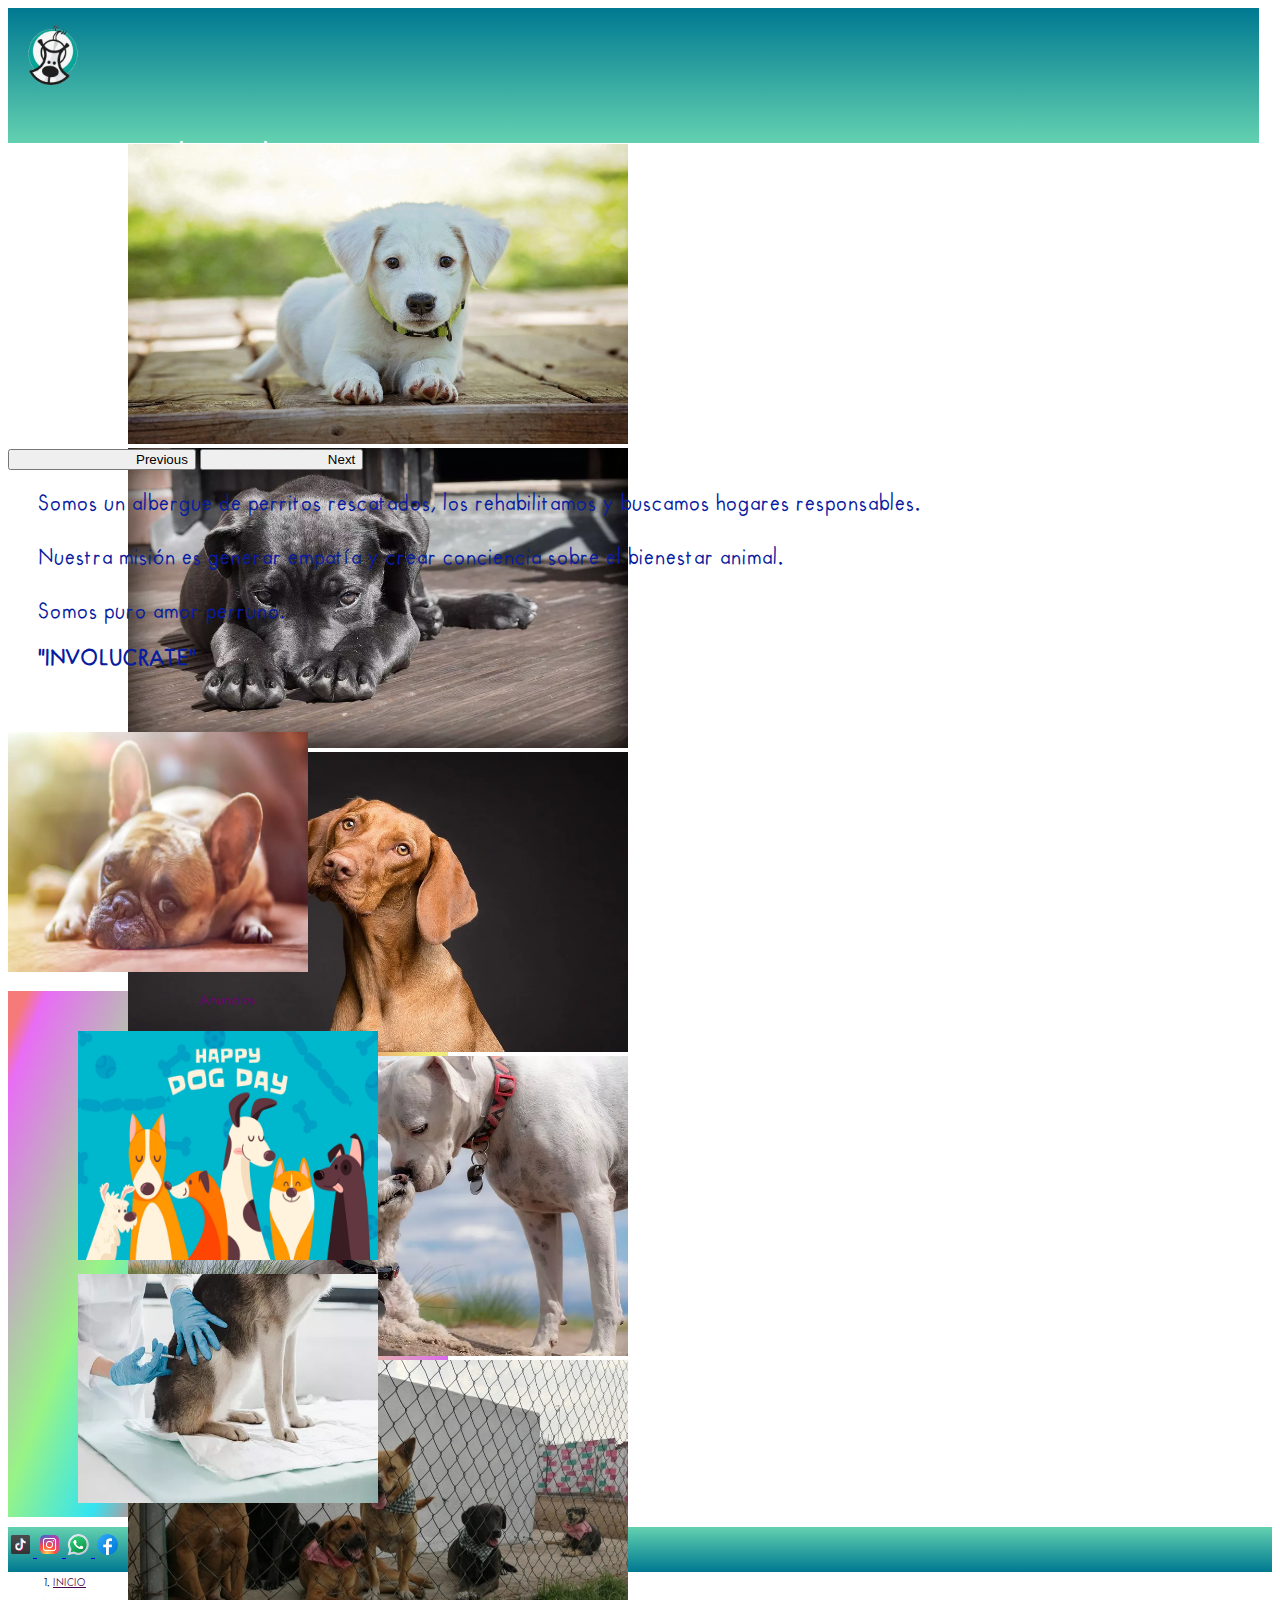
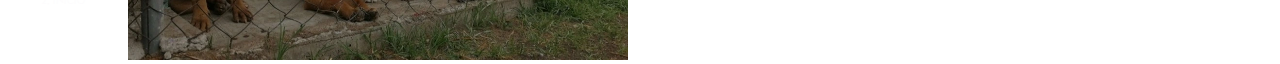
<file: index.html>
<!DOCTYPE html>
<html lang="es">

<head>
  <meta charset="UTF-8">
  <meta http-equiv="X-UA-Compatible" content="IE=edge">
  <meta name="viewport" content="width=device-width, initial-scale=1.0">
  <meta name="description"
    content="Somos un albergue independiente de perritos rescatados, los rehabilitamos y buscamos hogares">
  <meta name="keywords" content="albergue, perros, Asosiación, fundación">
  <link href="https://cdn.jsdelivr.net/npm/bootstrap@5.0.2/dist/css/bootstrap.min.css" rel="stylesheet"
    integrity="sha384-EVSTQN3/azprG1Anm3QDgpJLIm9Nao0Yz1ztcQTwFspd3yD65VohhpuuCOmLASjC" crossorigin="anonymous">
  <link rel="shortcut icon" href="./assets/imagenes/logo1.png">
  <link rel="stylesheet" href="./css/style.css">
  <title>Asosiación Colitas Felices</title>
</head>

<body>
  <!-- inicia header -->
  <header class="container-flow" id="header">
    <div class="row" id="header">
      <div class="col-1 col-sm-1 col-md-1 col-lg-1 col-xl-1 col-xxl-1">
        <a href="./index.html">
          <img src="./assets/imagenes/logo1.png" alt="logo" id="img-logo">
        </a>
      </div>
      <div class="col-8 col-sm-8 col-md-8 col-lg-3 col-xl-3 col-xxl-3">
        <h1 class="text-dark" id="titulo"> Asosiación Colitas Felices</h1>
      </div>
      <!-- inicia menu -->
      <div class="col-3 col-sm-3 col-md-3 col-lg-8 col-xl-8 col-xxl-8">
        <nav class="navbar navbar-expand-lg" id="menu">
          <div class="container-fluid">
            <button class="navbar-toggler" type="button" data-bs-toggle="collapse" data-bs-target="#navbarNavDropdown"
              aria-controls="navbarNavDropdown" aria-expanded="false" aria-label="Toggle navigation">
              <span class="navbar-toggler-icon"></span>
            </button>
            <div class="collapse navbar-collapse" id="navbarNavDropdown">
              <ul class="navbar-nav" id="menu">
                <li class="nav-item">
                  <a class="nav-link active" aria-current="page" href="./index.html">INICIO</a>
                </li>
                <li class="nav-item">
                  <a class="nav-link" href="./paginas/quienes-somos.html">¿QUIÉNES SOMOS?</a>
                </li>
                <li class="nav-item dropdown">
                  <a class="nav-link dropdown-toggle" href="./paginas/Perritos-en-adopcion.html" role="button"
                    data-bs-toggle="dropdown" aria-expanded="false">
                    PERRITOS EN ADOPCIÓN
                  </a>
                  <ul class="dropdown-menu">
                    <li><a class="dropdown-item" href="./paginas/Perritos-en-adopcion.html">PERRITOS EN ADOPCIÓN</a>
                    </li>
                    <li><a class="dropdown-item" href="./paginas/requisitos_administrativos.html">REQUISITOS
                        ADMINISTRATIVOS</a></li>
                  </ul>
                </li>
                <li class="nav-item">
                  <a class="nav-link" href="./paginas/donativos.html">DONATIVOS</a>
                </li>
                <li class="nav-item">
                  <a class="nav-link" href="./paginas/contacto.html">CONTACTO</a>
                </li>
              </ul>
            </div>
          </div>
        </nav>
      </div>
  </header>
  <!-- inicia main -->
  <main class="container-flow">

    <!-- inicia carousel -->
    <div id="carouselExampleControls" class="carousel slide" data-bs-ride="carousel">
      <div class="carousel-inner">
        <div class="carousel-item active">
          <img src="./assets/imagenes/perrito4.webp" class="img-fluid d-block w-100" alt="imagen perrito" class="img-carou">
        </div>
        <div class="carousel-item">
          <img src="./assets/imagenes/dog-423398_960_720.webp" class="d-block w-100" alt="imagen perrito" class="img-carou">
        </div>
        <div class="carousel-item">
          <img src="./assets/imagenes/dog-3277416_960_720.webp" class="d-block w-100" alt="imagen perrito" class="img-carou">
        </div>
        <div class="carousel-item">
          <img src="./assets/imagenes/dogs-4429513_960_720.webp" class="d-block w-100" alt= "imagen perrito" class="img-carou">
        </div>
        <div class="carousel-item">
          <img src="./assets/imagenes/perros.webp" class="d-block w-100" alt="imagen perrito" class="img-carou">
        </div>
      </div>
      <button class="carousel-control-prev" type="button" data-bs-target="#carouselExampleControls"
        data-bs-slide="prev">
        <span class="carousel-control-prev-icon" aria-hidden="true"></span>
        <span class="visually-hidden">Previous</span>
      </button>
      <button class="carousel-control-next" type="button" data-bs-target="#carouselExampleControls"
        data-bs-slide="next">
        <span class="carousel-control-next-icon" aria-hidden="true"></span>
        <span class="visually-hidden">Next</span>
      </button>
    </div>
    <!-- termina corousel -->

    <div class="row">
      <section class="col-12 col-sm-12 col-md-12 col-xl-8 col-xxl-8 section">
        <p class="texto"> Somos un albergue de perritos rescatados, los rehabilitamos y buscamos hogares
          responsables. <br>
          <br> Nuestra misión
          es generar empatía y crear conciencia sobre el bienestar animal. <br>
          <br> Somos puro amor perruno.</p>
        <p class="texto"><strong>"INVOLUCRATE" </p></strong>
        <img src="./assets/imagenes/bulldog-1224267_960_720.webp" alt="imagen perrito"
          class="img-fluid rounded mx-auto d-block img-sect-main">
      </section>
      <article class="col-12 col-sm-12 col-md-12 col-xl-4 col-xxl-4 article">
        <h5>Anuncios</h5>
        <img src="./assets/imagenes/5531606.jpg" alt="" class="img-fluid img-art" id="img_art">
        <img src="./assets/imagenes/istockphoto-966381224-170667a.webp" alt="" class="img-fluid img-art">
      </article>
    </div>
  </main>

  <!-- inicia footer -->
  <footer class="container-flow" id="footer">

    <a href="https://www.tiktok.com/@colitas_felices_apizaco?_t=8V90RGhq6bd&_r=1" target="_blank">
      <img src="./assets/imagenes/icons8-tik-tok-48.png" alt="logo facebook" class="redes-sociales rounded float-end">
    </a>
    <a href="https://www.instagram.com/invites/contact/?i=6zdwkdetghyw&utm_content=6elbxku" target="_blank">
      <img src="./assets/imagenes/icons8-instagram-48.png" alt="instagram" class="redes-sociales rounded float-end">
    </a>
    <a href="#"><img src="./assets/imagenes/icons8-whatsapp-48.png" alt="whatsapp" class="redes-sociales rounded float-end">
    </a>
    <a href="https://web.facebook.com/ColitasFelicesApizaco" target="_blank">
      <img src="./assets/imagenes/icons8-facebook-rodeado-de-círculo-48.png" alt="Tiktok"
        class="redes-sociales rounded float-end">
    </a>
    <nav style="--bs-breadcrumb-divider: '>';" aria-label="breadcrumb">
      <ol class="breadcrumb">
        <li class="breadcrumb-item"><a href="./index.html">INICIO</a></li>
        <li class="breadcrumb-item active" aria-current="page">INICIO</li>
      </ol>
    </nav>
  </footer>


  <script src="https://cdn.jsdelivr.net/npm/@popperjs/core@2.11.6/dist/umd/popper.min.js"
    integrity="sha384-oBqDVmMz9ATKxIep9tiCxS/Z9fNfEXiDAYTujMAeBAsjFuCZSmKbSSUnQlmh/jp3" crossorigin="anonymous">
  </script>
  <script src="https://cdn.jsdelivr.net/npm/bootstrap@5.2.1/dist/js/bootstrap.min.js"
    integrity="sha384-7VPbUDkoPSGFnVtYi0QogXtr74QeVeeIs99Qfg5YCF+TidwNdjvaKZX19NZ/e6oz" crossorigin="anonymous">
  </script>
</body>

</html>
</file>
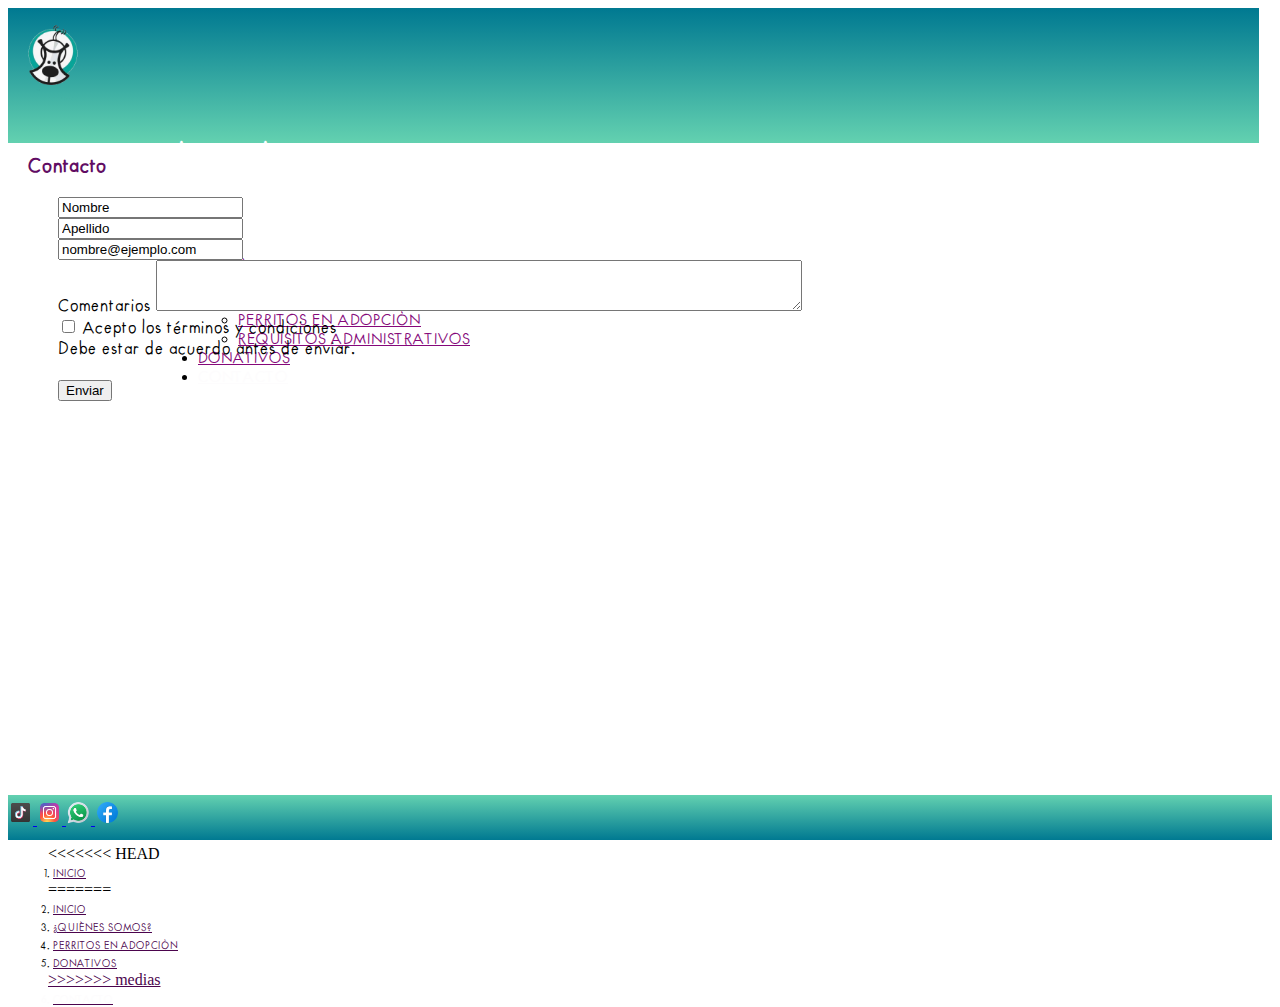
<file: paginas/contacto.html>
<!DOCTYPE html>
<html lang="es">
<head>
    <meta charset="UTF-8">
    <meta http-equiv="X-UA-Compatible" content="IE=edge">
    <meta name="viewport" content="width=device-width, initial-scale=1.0">
    <meta name="description" content="Contacto directo o por nuestras redes sociales">
    <meta name="keywords" content="albergue, perros, Asosiación, fundación">
    <link href="https://cdn.jsdelivr.net/npm/bootstrap@5.0.2/dist/css/bootstrap.min.css" rel="stylesheet"
    integrity="sha384-EVSTQN3/azprG1Anm3QDgpJLIm9Nao0Yz1ztcQTwFspd3yD65VohhpuuCOmLASjC" crossorigin="anonymous">
  <link rel="shortcut icon" href="../assets/imagenes/logo1.png">
    <link rel="stylesheet" href="../css/style.css">
    <title>Asosiación Colitas Felices</title>
</head>
<body>  
<!-- inicia header -->
<header class="container-flow" id="header">
    <div class="row" id="header">
      <div class="col-1 col-sm-1 col-md-1 col-lg-1 col-xl-1 col-xxl-1">
        <a href="./index.html">
          <img src="../assets/imagenes/logo1.png" alt="logo" id="img-logo">
        </a>
      </div>
      <div class="col-8 col-sm-8 col-md-8 col-lg-3 col-xl-3 col-xxl-3">
        <h1 class="text-dark" id="titulo"> Asosiación Colitas Felices</h1>
      </div>
      <!-- inicia menu -->
      <div class="col-3 col-sm-3 col-md-3 col-lg-8 col-xl-8 col-xxl-8">
        <nav class="navbar navbar-expand-lg">
            <div class="container-fluid">
             <button class="navbar-toggler" type="button" data-bs-toggle="collapse" data-bs-target="#navbarNavDropdown" aria-controls="navbarNavDropdown" aria-expanded="false" aria-label="Toggle navigation">
                <span class="navbar-toggler-icon"></span>
              </button>
              <div class="collapse navbar-collapse" id="navbarNavDropdown">
                <ul class="navbar-nav" id="menu">
                  <li class="nav-item">
                    <a class="nav-link"  href="../index.html" >INICIO</a>
                  </li>
                  <li class="nav-item">
                    <a class="nav-link"  href="../paginas/quienes-somos.html">¿QUIÉNES SOMOS?</a>
                    </li>
                  <li class="nav-item dropdown">
                    <a class="nav-link dropdown-toggle" href="#" role="button" data-bs-toggle="dropdown" aria-expanded="false">
                        PERRITOS EN ADOPCIÓN
                    </a>
                    <ul class="dropdown-menu">
                      <li><a class="dropdown-item" href="../paginas/Perritos-en-adopcion.html">PERRITOS EN ADOPCIÓN</a></li>
                      <li><a class="dropdown-item" href="../paginas/requisitos_administrativos.html">REQUISITOS ADMINISTRATIVOS</a></li>
                    </ul>
                  </li>
                  <li class="nav-item">
                    <a class="nav-link" href="../paginas/donativos.html">DONATIVOS</a>
                  </li>
                  <li class="nav-item">
                    <a class="nav-link active" aria-current="page" href="../paginas/contacto.html">CONTACTO</a>
                  </li>
                </ul>
              </div>
            </div>
          </nav>
        </div>
      </header>
    <!-- inicia main -->
<main>
    <div> <h3 class="subtitulo">Contacto</h3></div>
    <form class="row g-3" id="form">
        <div class="col-md-4 texto-formulario">
          <label for="validationServer01" class="form-label"></label>
          <input type="text" class="form-control is-valid" id="validationServer01" value="Nombre" required>
        </div>
        <div class="col-md-4 texto-formulario">
          <label for="validationServer02" class="form-label">   </label>
          <input type="text" class="form-control is-valid" id="validationServer02" value="Apellido" required>
        </div>
        <div class="col-md-6 texto-formulario">
            <label for="validationCustom03" class="form-label"></label>
            <input type="email" class="form-control" id="validationCustom03" value="nombre@ejemplo.com" required>
          </div>
           <div class="mb-3 texto-formulario">
            <label for="exampleFormControlTextarea1" class="form-label" id="comentario">Comentarios</label>
            <textarea class="form-control" id="exampleFormControlTextarea1" rows="3"></textarea>
          </div>
        <div class="col-12 texto-formulario">
          <div class="form-check">
            <input class="form-check-input is-invalid" type="checkbox" value="" id="invalidCheck3" aria-describedby="invalidCheck3Feedback" required>
            <label class="form-check-label" for="invalidCheck3">
                Acepto los términos y condiciones
              </label>
            <div id="invalidCheck3Feedback" class="invalid-feedback acuerdo">
                Debe estar de acuerdo antes de enviar.
            </div>
          </div>
        </div>
        <div class="col-12">
          <button class="btn btn-primary" type="submit">Enviar</button>
        </div>
       </form>
       <div class="col mapa">
       <iframe
      src="https://www.google.com/maps/embed?pb=!1m18!1m12!1m3!1d3762.153351556406!2d-98.13162938428334!3d19.44895400938457!2m3!1f0!2f0!3f0!3m2!1i1024!2i768!4f13.1!3m3!1m2!1s0x85d01f64621ac445%3A0xf6275bf0140abd79!2sCalle%20Principal%201%2C%20Primera%20Secc%2C%2090430%20San%20Bartolom%C3%A9%20Matlalohcan%2C%20Tlax.!5e0!3m2!1ses-419!2smx!4v1661539868385!5m2!1ses-419!2smx"
      width="600" height="350" style="border:0;" allowfullscreen="" loading="lazy"
      referrerpolicy="no-referrer-when-downgrade" class="mapa-contacto">
    </iframe>
</div>
</main>

   <!-- inicia footer -->
  <footer class="container-flow" id="footer">
    <a href="https://www.tiktok.com/@colitas_felices_apizaco?_t=8V90RGhq6bd&_r=1" target="_blank">
      <img src="../assets/imagenes/icons8-tik-tok-48.png" alt="logo facebook" class="redes-sociales rounded float-end">
    </a>
    <a href="https://www.instagram.com/invites/contact/?i=6zdwkdetghyw&utm_content=6elbxku" target="_blank">
      <img src="../assets/imagenes/icons8-instagram-48.png" alt="instagram" class="redes-sociales rounded float-end">
    </a>
    <a href="#"><img src="../assets/imagenes/icons8-whatsapp-48.png" alt="whatsapp"
        class="redes-sociales rounded float-end">
    </a>
    <a href="https://web.facebook.com/ColitasFelicesApizaco" target="_blank"> 
      <img src="../assets/imagenes/icons8-facebook-rodeado-de-círculo-48.png" alt="Tiktok"
        class="redes-sociales rounded float-end">
    </a>
    <nav style="--bs-breadcrumb-divider: '>';" aria-label="breadcrumb">
      <ol class="breadcrumb">
<<<<<<< HEAD
        <li class="breadcrumb-item"><a href="./index.html">INICIO</a></li>
=======
        <li class="breadcrumb-item"><a href="../index.html">INICIO</a></li>
        <li class="breadcrumb-item"><a href="../paginas/quienes-somos.html">¿QUIÉNES SOMOS?</a></li>
        <li class="breadcrumb-item"><a href="../paginas/Perritos-en-adopcion.html">PERRITOS EN ADOPCIÓN</li>
        <li class="breadcrumb-item"><a href="../paginas/donativos.html">DONATIVOS</li>
>>>>>>> medias
        <li class="breadcrumb-item active" aria-current="page">CONTACTO</li>
      </ol>
    </nav>
  </footer>

<script src="https://cdn.jsdelivr.net/npm/@popperjs/core@2.9.2/dist/umd/popper.min.js"
    integrity="sha384-IQsoLXl5PILFhosVNubq5LC7Qb9DXgDA9i+tQ8Zj3iwWAwPtgFTxbJ8NT4GN1R8p" crossorigin="anonymous">
</script>
<script src="https://cdn.jsdelivr.net/npm/bootstrap@5.0.2/dist/js/bootstrap.min.js"
    integrity="sha384-cVKIPhGWiC2Al4u+LWgxfKTRIcfu0JTxR+EQDz/bgldoEyl4H0zUF0QKbrJ0EcQF" crossorigin="anonymous">
</script>
</body>
</file>
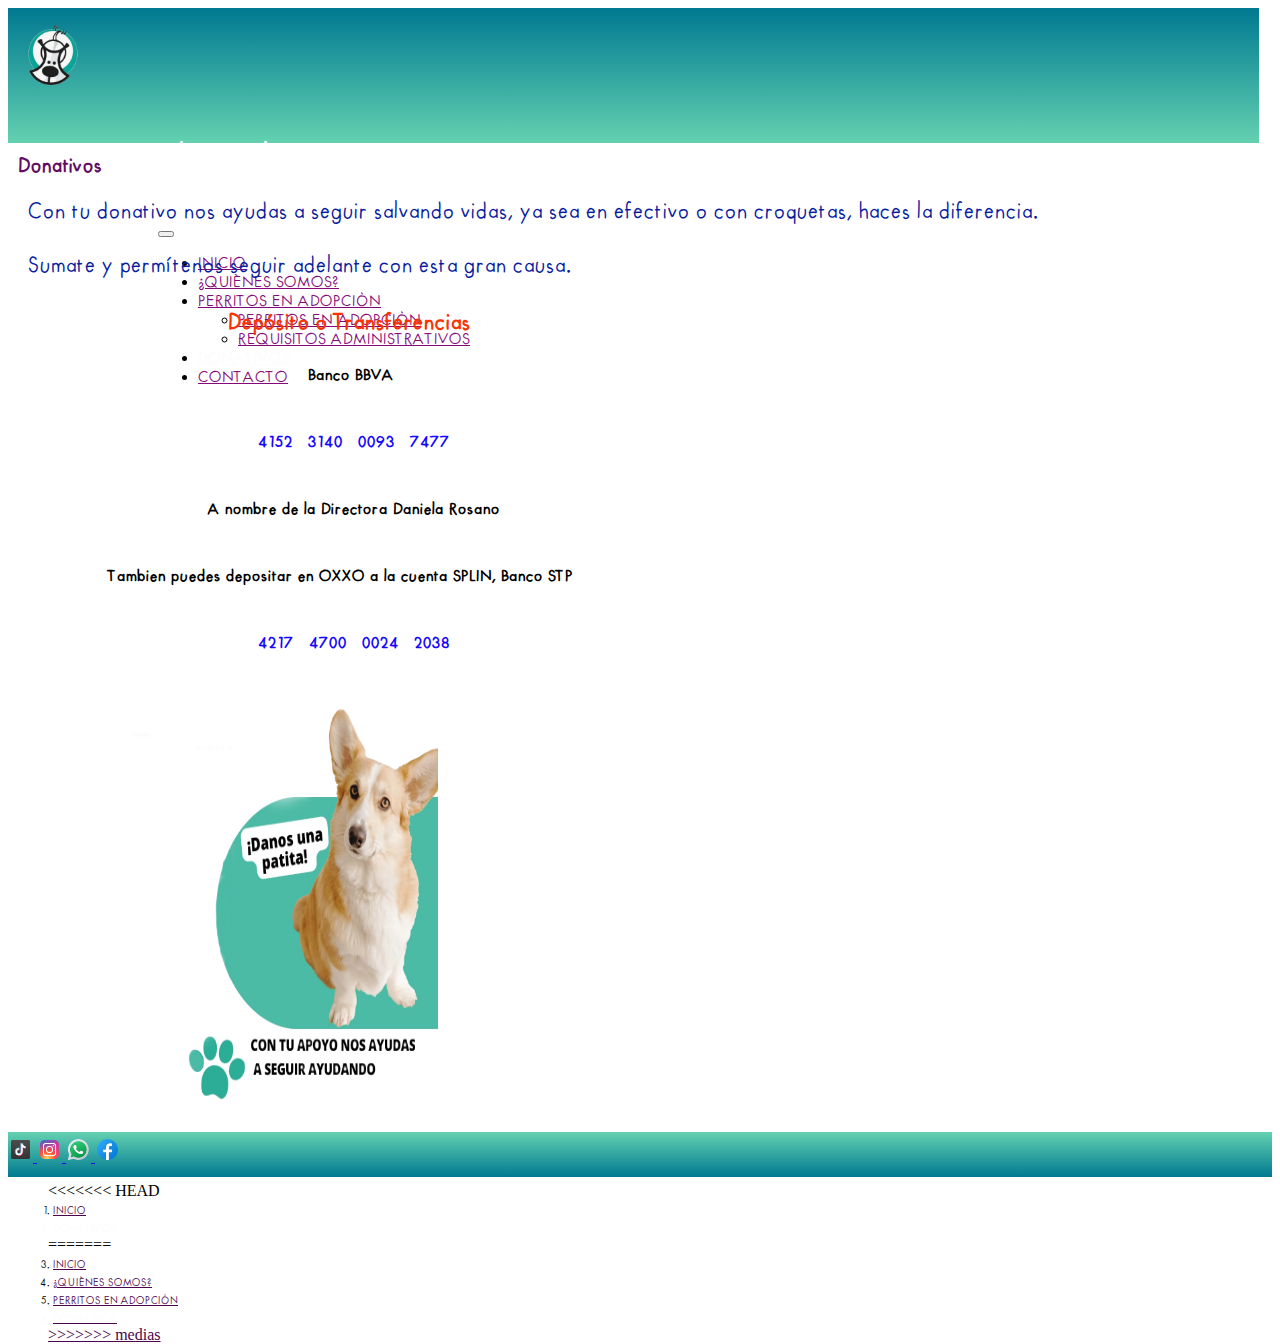
<file: paginas/donativos.html>
<!DOCTYPE html>
<html lang="es">
<head>
    <meta charset="UTF-8">
    <meta http-equiv="X-UA-Compatible" content="IE=edge">
    <meta name="viewport" content="width=device-width, initial-scale=1.0">
    <meta name="description" content="Con tu donativo nos ayudas a seguir salvando vidas">
    <meta name="keywords" content="albergue, perros, Asosiación, fundación">
    <link href="https://cdn.jsdelivr.net/npm/bootstrap@5.0.2/dist/css/bootstrap.min.css" rel="stylesheet"
    integrity="sha384-EVSTQN3/azprG1Anm3QDgpJLIm9Nao0Yz1ztcQTwFspd3yD65VohhpuuCOmLASjC" crossorigin="anonymous">
  <link rel="shortcut icon" href="../assets/imagenes/logo1.png">
    <link rel="stylesheet" href="../css/style.css">
    <title>Asosiación Colitas Felices</title>
</head>
<body>  
<!-- inicia header -->
<header class="container-flow" id="header">
    <div class="row" id="header">
      <div class="col-1 col-sm-1 col-md-1 col-lg-1 col-xl-1 col-xxl-1">
        <a href="./index.html">
          <img src="../assets/imagenes/logo1.png" alt="logo" id="img-logo">
        </a>
      </div>
      <div class="col-8 col-sm-8 col-md-8 col-lg-3 col-xl-3 col-xxl-3">
        <h1 class="text-dark" id="titulo"> Asosiación Colitas Felices</h1>
      </div>
      <!-- inicia menu -->
      <div class="col-3 col-sm-3 col-md-3 col-lg-8 col-xl-8 col-xxl-8">
        <nav class="navbar navbar-expand-lg">
            <div class="container-fluid">
             <button class="navbar-toggler" type="button" data-bs-toggle="collapse" data-bs-target="#navbarNavDropdown" aria-controls="navbarNavDropdown" aria-expanded="false" aria-label="Toggle navigation">
                <span class="navbar-toggler-icon"></span>
              </button>
              <div class="collapse navbar-collapse" id="navbarNavDropdown">
                <ul class="navbar-nav" id="menu">
                  <li class="nav-item">
                    <a class="nav-link"  href="../index.html" >INICIO</a>
                  </li>
                  <li class="nav-item">
                    <a class="nav-link"  href="../paginas/quienes-somos.html">¿QUIÉNES SOMOS?</a>
                    </li>
                  <li class="nav-item dropdown">
                    <a class="nav-link dropdown-toggle" href="#" role="button" data-bs-toggle="dropdown" aria-expanded="false">
                        PERRITOS EN ADOPCIÓN
                    </a>
                    <ul class="dropdown-menu">
                      <li><a class="dropdown-item" href="../paginas/Perritos-en-adopcion.html">PERRITOS EN ADOPCIÓN</a></li>
                      <li><a class="dropdown-item" href="../paginas/requisitos_administrativos.html">REQUISITOS ADMINISTRATIVOS</a></li>
                    </ul>
                  </li>
                  <li class="nav-item">
                    <a class="nav-link active" aria-current="page" href="../paginas/donativos.html">DONATIVOS</a>
                  </li>
                  <li class="nav-item">
                    <a class="nav-link" href="../paginas/contacto.html">CONTACTO</a>
                  </li>
                </ul>
              </div>
            </div>
          </nav>
        </div>
      </header>
<!-- inicia main -->
<main class="container-flow ">
  <div class="row">
   <div class="col-12 col-sm-12 col-md-12 col-lg-12 col-xl-8 col-xxl-7">
    <div> <h3 class="subtitulo">Donativos</h3></div>
<p class="texto-donativos"> Con tu donativo nos ayudas a seguir salvando vidas, ya sea en efectivo o con croquetas, haces la diferencia. <br>
 <br>   Sumate y permítenos seguir adelante con esta gran causa.  </p>

    <div> <h3 class="h3-deposito">Depósito o Transferencias</h3></div>
    <p id="texto-deposito"> Banco BBVA </p><br>
    <p id="numero-deposito"> 4152 &nbsp 3140 &nbsp 0093 &nbsp 7477 </p><br>
     <p id="texto-deposito2">A nombre de la Directora Daniela Rosano </p><br>
     <p id="texto-deposito3"> Tambien puedes depositar en OXXO a la cuenta SPLIN, Banco STP </p> <br>
     <p id="numero-deposito2"> 4217 &nbsp 4700 &nbsp 0024 &nbsp 2038</p>
   </div>
   <div class="col-12 col-sm-12 col-md-12 col-lg-12 col-xl-4 col-xxl-5">
    <img src="../assets/imagenes/datos-deposito.png" alt="imagen de perrito y mensaje" id="img-deposito">
   </div>
      </main>
<!-- inicia footer -->
<footer class="container-flow" id="footer">
  <a href="https://www.tiktok.com/@colitas_felices_apizaco?_t=8V90RGhq6bd&_r=1" target="_blank">
    <img src="../assets/imagenes/icons8-tik-tok-48.png" alt="logo facebook" class="redes-sociales rounded float-end">
  </a>
  <a href="https://www.instagram.com/invites/contact/?i=6zdwkdetghyw&utm_content=6elbxku" target="_blank">
    <img src="../assets/imagenes/icons8-instagram-48.png" alt="instagram" class="redes-sociales rounded float-end">
  </a>
  <a href="#"><img src="../assets/imagenes/icons8-whatsapp-48.png" alt="whatsapp"
      class="redes-sociales rounded float-end">
  </a>
  <a href="https://web.facebook.com/ColitasFelicesApizaco" target="_blank">
    <img src="../assets/imagenes/icons8-facebook-rodeado-de-círculo-48.png" alt="Tiktok"
      class="redes-sociales rounded float-end">
  </a>
  <nav style="--bs-breadcrumb-divider: '>';" aria-label="breadcrumb">
    <ol class="breadcrumb">
<<<<<<< HEAD
      <li class="breadcrumb-item"><a href="./index.html">INICIO</a></li>
      <li class="breadcrumb-item active" aria-current="page">DONATIVOS</li>
=======
      <li class="breadcrumb-item"><a href="../index.html">INICIO</a></li>
        <li class="breadcrumb-item"><a href="../paginas/quienes-somos.html">¿QUIÉNES SOMOS?</a></li>
        <li class="breadcrumb-item"><a href="../paginas/Perritos-en-adopcion.html">PERRITOS EN ADOPCIÓN</li>
        <li class="breadcrumb-item active" aria-current="page">DONATIVOS</li>
>>>>>>> medias
    </ol>
  </nav>
</footer>
  
      
      <script src="https://cdn.jsdelivr.net/npm/@popperjs/core@2.11.6/dist/umd/popper.min.js" integrity="sha384-oBqDVmMz9ATKxIep9tiCxS/Z9fNfEXiDAYTujMAeBAsjFuCZSmKbSSUnQlmh/jp3" crossorigin="anonymous"></script>
  <script src="https://cdn.jsdelivr.net/npm/bootstrap@5.2.1/dist/js/bootstrap.min.js" integrity="sha384-7VPbUDkoPSGFnVtYi0QogXtr74QeVeeIs99Qfg5YCF+TidwNdjvaKZX19NZ/e6oz" crossorigin="anonymous"></script>
  </body>
  </html>
</file>
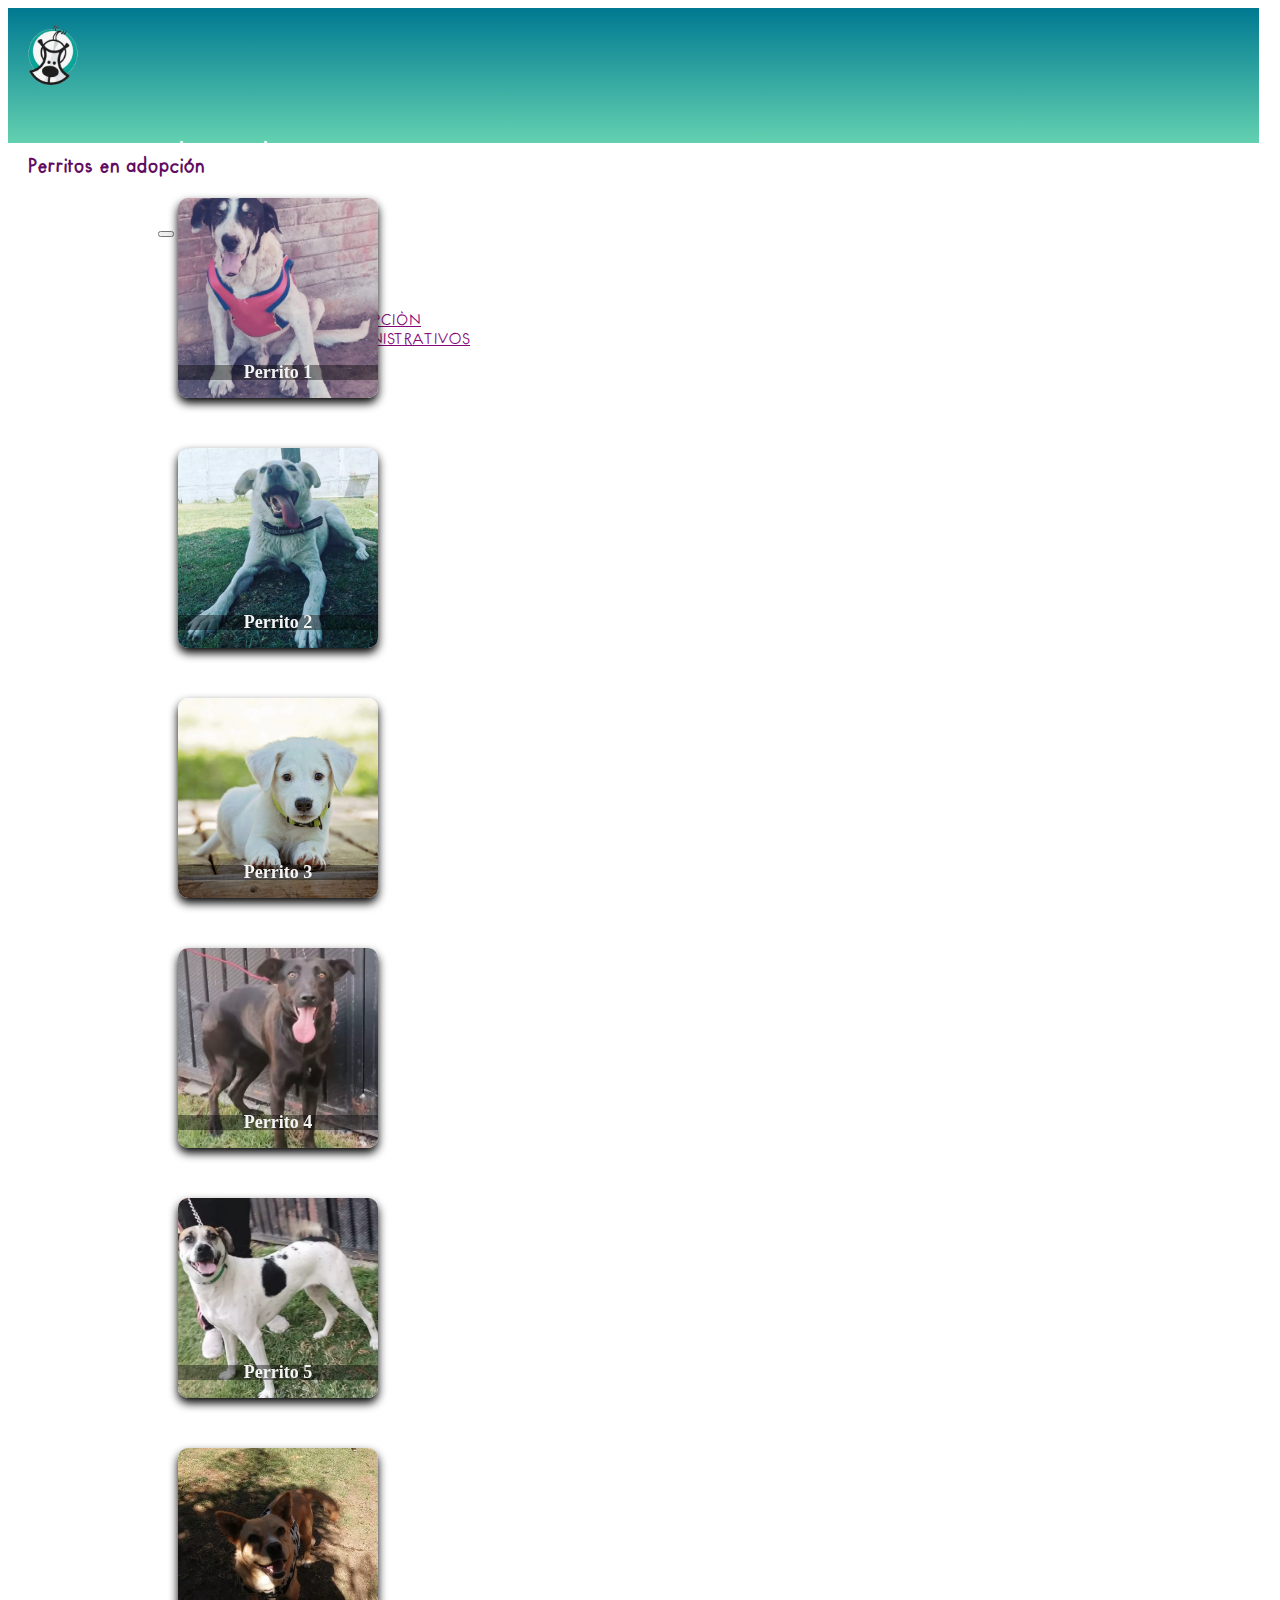
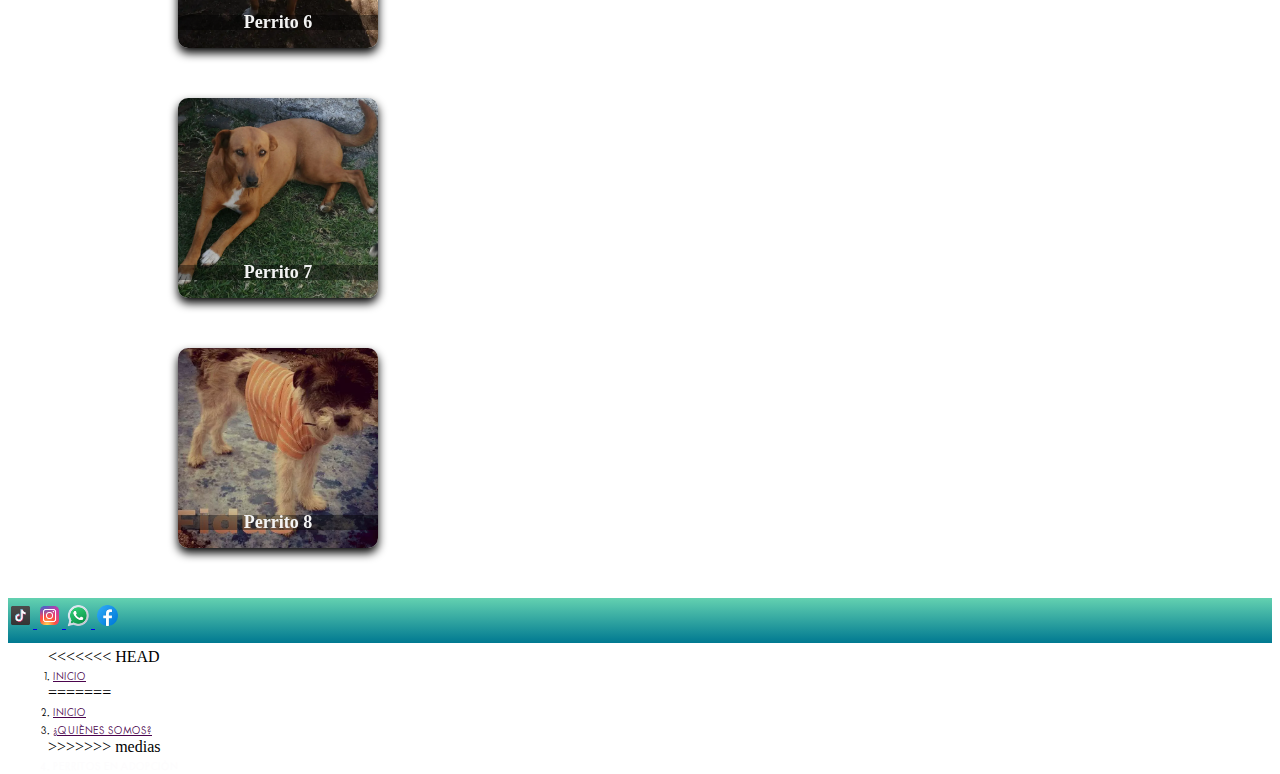
<file: paginas/Perritos-en-adopcion.html>
<!DOCTYPE html>
<html lang="es">
<head>
    <meta charset="UTF-8">
    <meta http-equiv="X-UA-Compatible" content="IE=edge">
    <meta name="viewport" content="width=device-width, initial-scale=1.0">
    <meta name="description" content="Todos nuestros perritos tienen su cuadro de salud completo, estan desparasitados, vacunados y esterilizados.">
    <meta name="keywords" content="albergue, perros, Asosiación, fundación">
    <link href="https://cdn.jsdelivr.net/npm/bootstrap@5.0.2/dist/css/bootstrap.min.css" rel="stylesheet"
    integrity="sha384-EVSTQN3/azprG1Anm3QDgpJLIm9Nao0Yz1ztcQTwFspd3yD65VohhpuuCOmLASjC" crossorigin="anonymous">
  <link rel="shortcut icon" href="../assets/imagenes/logo1.png">
    <link rel="stylesheet" href="../css/style.css">
    <title>Asosiación Colitas Felices</title>
</head>
<body>
<!-- inicia header -->
<header class="container-flow" id="header">
    <div class="row" id="header">
      <div class="col-1 col-sm-1 col-md-1 col-lg-1 col-xl-1 col-xxl-1">
        <a href="./index.html">
          <img src="../assets/imagenes/logo1.png" alt="logo" id="img-logo">
        </a>
      </div>
      <div class="col-8 col-sm-8 col-md-8 col-lg-3 col-xl-3 col-xxl-3">
        <h1 class="text-dark" id="titulo"> Asosiación Colitas Felices</h1>
      </div>
      <!-- inicia menu -->
      <div class="col-3 col-sm-3 col-md-3 col-lg-8 col-xl-8 col-xxl-8">
        <nav class="navbar navbar-expand-lg">
            <div class="container-fluid">
             <button class="navbar-toggler" type="button" data-bs-toggle="collapse" data-bs-target="#navbarNavDropdown" aria-controls="navbarNavDropdown" aria-expanded="false" aria-label="Toggle navigation">
                <span class="navbar-toggler-icon"></span>
              </button>
              <div class="collapse navbar-collapse" id="navbarNavDropdown">
                <ul class="navbar-nav" id="menu">
                  <li class="nav-item">
                    <a class="nav-link"  href="../index.html" >INICIO</a>
                  </li>
                  <li class="nav-item">
                    <a class="nav-link"  href="../paginas/quienes-somos.html">¿QUIÉNES SOMOS?</a>
                    </li>
                  <li class="nav-item dropdown">
                    <a class="nav-link dropdown-toggle active" aria-current="page" href="#" role="button" data-bs-toggle="dropdown" aria-expanded="false">
                        PERRITOS EN ADOPCIÓN
                    </a>
                    <!-- inicia submenu -->
                    <ul class="dropdown-menu">
                      <li><a class="dropdown-item active" aria-current="page" href="../paginas/Perritos-en-adopcion.html">PERRITOS EN ADOPCIÓN</a></li>
                      <li><a class="dropdown-item" href="../paginas/requisitos_administrativos.html">REQUISITOS ADMINISTRATIVOS</a></li>
                    </ul>
                  </li>
                  <li class="nav-item">
                    <a class="nav-link" href="../paginas/donativos.html">DONATIVOS</a>
                  </li>
                  <li class="nav-item">
                    <a class="nav-link" href="../paginas/contacto.html">CONTACTO</a>
                  </li>
                </ul>
              </div>
            </div>
          </nav>
        </div>
      </header>
    <!-- inicia main -->
    <main class="container" id="main">
        <h3 class="subtitulo">Perritos en adopción</h3>
        <div class="row tarjeta">
            <div class="col-2 col-lg-3 card">
                <div class="face front">
                    <img src="../assets/imagenes/perrito1.webp" alt="imagen perrito">
                    <h3>Perrito 1</h3>
                </div>
                <div class="face back">
                    <h3>Perrito 1</h3>
                    <ul>
                        <li>Edad: 4 años</li>
                        <li>Sexo: Lorem.</li>
                        <li>Raza: Lorem.</li>
                    </ul>
                    <div class="link">
                        <a href="#">Datos</a>
                    </div>
                </div>
            </div>
            <div class="card">
                <div class="face front">
                    <img src="../assets/imagenes/perrito3.webp" alt="imagen perrito">
                    <h3>Perrito 2</h3>
                </div>
                <div class="face back">
                    <h3>Perrito 2</h3>
                    <ul>
                        <li>Edad: 4 años</li>
                        <li>Sexo: Lorem.</li>
                        <li>Raza: Lorem.</li>
                    </ul>
                    <div class="link">
                        <a href="#">Datos</a>
                    </div>
                </div>
            </div>
            <div class="col-2 col-lg-2 card">
                <div class="face front">
                    <img src="../assets/imagenes/perrito4.webp" alt="imagen perrito">
                    <h3>Perrito 3</h3>
                </div>
                <div class="face back">
                    <h3>Perrito 3</h3>
                    <ul>
                        <li>Edad: 4 años</li>
                        <li>Sexo: Lorem.</li>
                        <li>Raza: Lorem.</li>
                    </ul>

                    <div class="link">
                        <a href="#">Datos</a>
                    </div>
                </div>
            </div>
            <div class=" card">
                <div class="face front">
                    <img src="../assets/imagenes/perrito5.webp" alt="imagen perrito">
                    <h3>Perrito 4</h3>
                </div>
                <div class="face back">
                    <h3>Perrito 4</h3>
                    <ul>
                        <li>Edad: 4 años</li>
                        <li>Sexo: Lorem.</li>
                        <li>Raza: Lorem.</li>
                    </ul>
                    <div class="link">
                        <a href="#">Datos</a>
                    </div>
                </div>
            </div>
            </div>

        <!-- segunda fila -->

        <div class="row tarjeta">
            <div class="col-2 card">
                <div class="face front">
                    <img src="../assets/imagenes/perrito6.webp" alt="imagen perrito">
                    <h3>Perrito 5</h3>
                </div>
                <div class="face back">
                    <h3>Perrito 5</h3>
                    <ul>
                        <li>Edad: 4 años</li>
                        <li>Sexo: Lorem.</li>
                        <li>Raza: Lorem.</li>
                    </ul>
                    <div class="link">
                        <a href="#">Datos</a>
                    </div>
                </div>
            </div>
            <div class=" card">
                <div class="face front">
                    <img src="../assets/imagenes/perrito7.webp" alt="imagen perrito">
                    <h3>Perrito 6</h3>
                </div>
                <div class="face back">
                    <h3>Perrito 6</h3>
                    <ul>
                        <li>Edad: 4 años</li>
                        <li>Sexo: Lorem.</li>
                        <li>Raza: Lorem.</li>
                    </ul>
                    <div class="link">
                        <a href="#">Datos</a>
                    </div>
                </div>
            </div>
            <div class="col-2 card">
                <div class="face front">
                    <img src="../assets/imagenes/perrito8.webp" alt="imagen perrito">
                    <h3>Perrito 7</h3>
                </div>
                <div class="face back">
                    <h3>Perrito 7</h3>
                    <ul>
                        <li>Edad: 4 años</li>
                        <li>Sexo: Lorem.</li>
                        <li>Raza: Lorem.</li>
                    </ul>

                    <div class="link">
                        <a href="#">Datos</a>
                    </div>
                </div>
            </div>
            <div class=" card">
                <div class="face front">
                    <img src="../assets/imagenes/perrito2.webp" alt="imagen perrito">
                    <h3>Perrito 8</h3>
                </div>
                <div class="face back">
                    <h3>Perrito 8</h3>
                    <ul>
                        <li>Edad: 4 años</li>
                        <li>Sexo: Lorem.</li>
                        <li>Raza: Lorem.</li>
                    </ul>
                    <div class="link">
                        <a href="#">Datos</a>
                    </div>
                </div>
            </div>
            </div>
    </main>

    <!-- inicia footer -->
  <footer class="container-flow" id="footer">
    <a href="https://www.tiktok.com/@colitas_felices_apizaco?_t=8V90RGhq6bd&_r=1" target="_blank">
      <img src="../assets/imagenes/icons8-tik-tok-48.png" alt="logo facebook" class="redes-sociales rounded float-end">
    </a>
    <a href="https://www.instagram.com/invites/contact/?i=6zdwkdetghyw&utm_content=6elbxku" target="_blank">
      <img src="../assets/imagenes/icons8-instagram-48.png" alt="instagram" class="redes-sociales rounded float-end">
    </a>
    <a href="#"><img src="../assets/imagenes/icons8-whatsapp-48.png" alt="whatsapp"
        class="redes-sociales rounded float-end">
    </a>
    <a href="https://web.facebook.com/ColitasFelicesApizaco" target="_blank">
      <img src="../assets/imagenes/icons8-facebook-rodeado-de-círculo-48.png" alt="Tiktok"
        class="redes-sociales rounded float-end">
    </a>
    <nav style="--bs-breadcrumb-divider: '>';" aria-label="breadcrumb">
      <ol class="breadcrumb">
<<<<<<< HEAD
        <li class="breadcrumb-item"><a href="./index.html">INICIO</a></li>
=======
        <li class="breadcrumb-item"><a href="../index.html">INICIO</a></li>
        <li class="breadcrumb-item"><a href="../paginas/quienes-somos.html">¿QUIÉNES SOMOS?</a></li>
>>>>>>> medias
        <li class="breadcrumb-item active" aria-current="page">PERRITOS EN ADOPCIÓN</li>
      </ol>
    </nav>
  </footer>
  
      
      <script src="https://cdn.jsdelivr.net/npm/@popperjs/core@2.11.6/dist/umd/popper.min.js" integrity="sha384-oBqDVmMz9ATKxIep9tiCxS/Z9fNfEXiDAYTujMAeBAsjFuCZSmKbSSUnQlmh/jp3" crossorigin="anonymous"></script>
  <script src="https://cdn.jsdelivr.net/npm/bootstrap@5.2.1/dist/js/bootstrap.min.js" integrity="sha384-7VPbUDkoPSGFnVtYi0QogXtr74QeVeeIs99Qfg5YCF+TidwNdjvaKZX19NZ/e6oz" crossorigin="anonymous"></script>
  </body>
  </html>
</file>
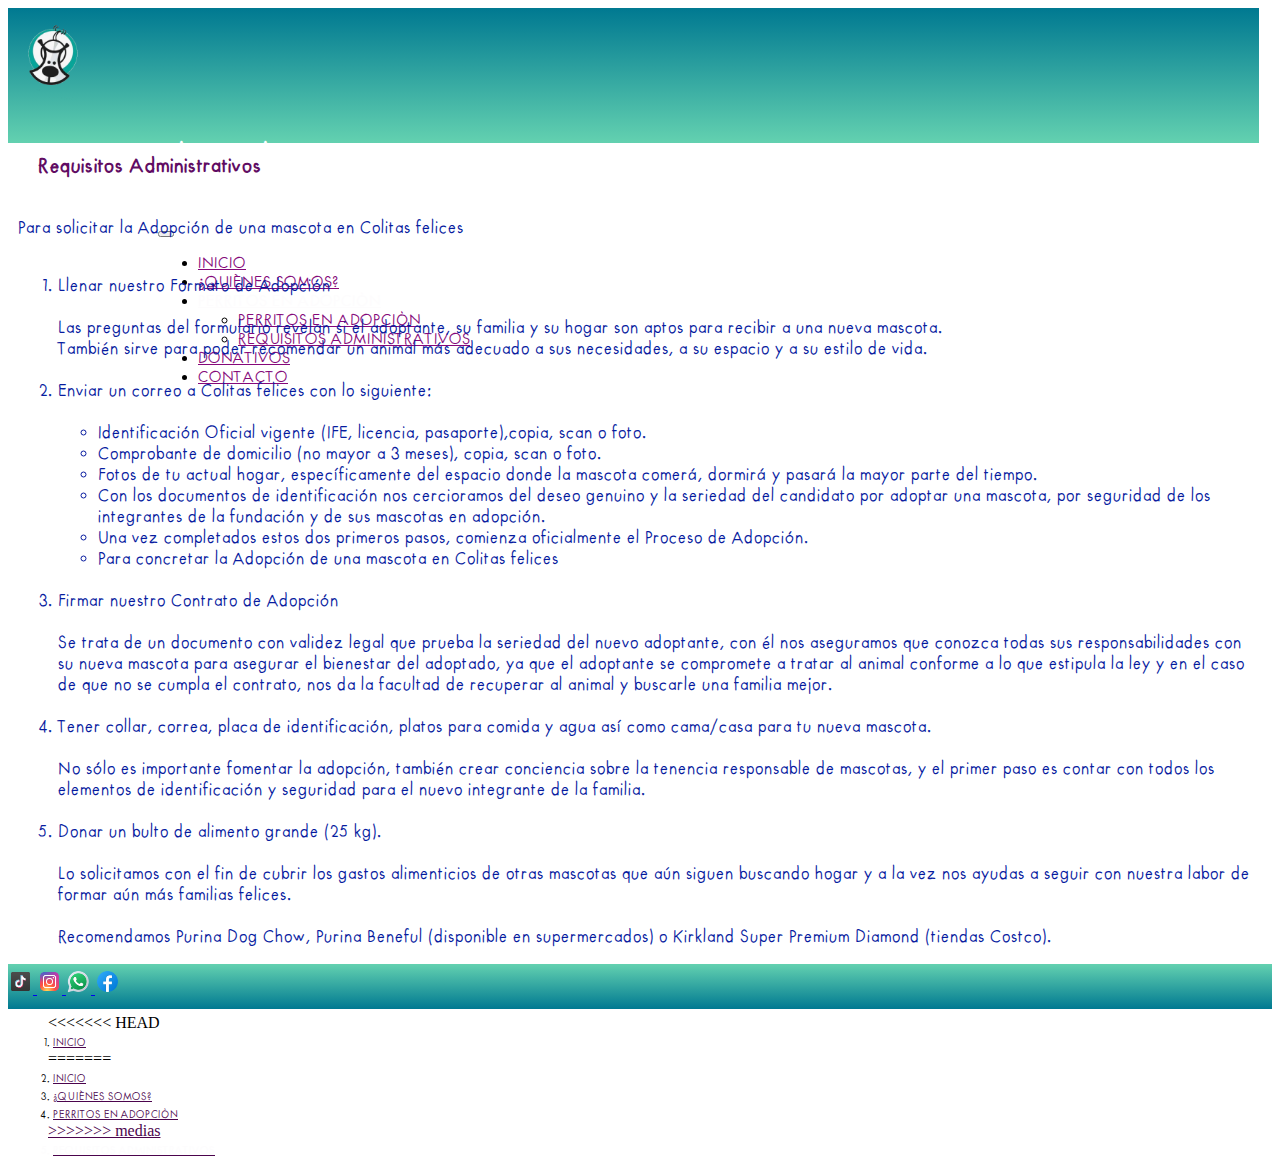
<file: paginas/requisitos_administrativos.html>
<!DOCTYPE html>
<html lang="es">

<head>
  <meta charset="UTF-8">
  <meta http-equiv="X-UA-Compatible" content="IE=edge">
  <meta name="viewport" content="width=device-width, initial-scale=1.0">
  <meta name="description"
    content=" Nuestra misión
    es rescatar perritos víctimas de maltrato, crueldad y abandono, generar empatía y crear conciencia sobre el bienestar animal.">
  <meta name="keywords" content="albergue, perros, Asosiación, fundación">
  <link href="https://cdn.jsdelivr.net/npm/bootstrap@5.0.2/dist/css/bootstrap.min.css" rel="stylesheet"
    integrity="sha384-EVSTQN3/azprG1Anm3QDgpJLIm9Nao0Yz1ztcQTwFspd3yD65VohhpuuCOmLASjC" crossorigin="anonymous">
  <link rel="shortcut icon" href="../assets/imagenes/logo1.png">
  <link rel="stylesheet" href="../css/style.css">
  <title>Asosiación Colitas Felices</title>
</head>

<body>
  <!-- inicia header -->
  <header class="container-flow" id="header">
    <div class="row" id="header">
      <div class="col-1 col-sm-1 col-md-1 col-lg-1 col-xl-1 col-xxl-1">
        <a href="./index.html">
          <img src="../assets/imagenes/logo1.png" alt="logo" id="img-logo">
        </a>
      </div>
      <div class="col-8 col-sm-8 col-md-8 col-lg-3 col-xl-3 col-xxl-3">
        <h1 class="text-dark" id="titulo"> Asosiación Colitas Felices</h1>
      </div>
      <!-- inicia menu -->
      <div class="col-3 col-sm-3 col-md-3 col-lg-8 col-xl-8 col-xxl-8">
        <nav class="navbar navbar-expand-lg">
          <div class="container-fluid">
            <button class="navbar-toggler" type="button" data-bs-toggle="collapse" data-bs-target="#navbarNavDropdown"
              aria-controls="navbarNavDropdown" aria-expanded="false" aria-label="Toggle navigation">
              <span class="navbar-toggler-icon"></span>
            </button>
            <div class="collapse navbar-collapse" id="navbarNavDropdown">
              <ul class="navbar-nav" id="menu">
                <li class="nav-item">
                  <a class="nav-link" href="../index.html">INICIO</a>
                </li>
                <li class="nav-item">
                  <a class="nav-link" href="../paginas/quienes-somos.html">¿QUIÉNES SOMOS?</a>
                </li>
                <li class="nav-item dropdown">
                  <a class="nav-link dropdown-toggle active" aria-current="page" href="#" role="button" data-bs-toggle="dropdown"
                    aria-expanded="false">
                    PERRITOS EN ADOPCIÓN
                  </a>
                  <ul class="dropdown-menu">
                    <li><a class="dropdown-item" href="../paginas/Perritos-en-adopcion.html">PERRITOS EN ADOPCIÓN</a>
                    </li>
                    <li><a class="dropdown-item active" aria-current="page"
                        href="../paginas/requisitos_administrativos.html">REQUISITOS ADMINISTRATIVOS</a></li>
                  </ul>
                </li>
                <li class="nav-item">
                  <a class="nav-link" href="../paginas/donativos.html">DONATIVOS</a>
                </li>
                <li class="nav-item">
                  <a class="nav-link" href="../paginas/contacto.html">CONTACTO</a>
                </li>
              </ul>
            </div>
          </div>
        </nav>
      </div>
  </header>
  <!-- inicia main -->
  <main>
    <section class="requisitos">
      <h3 class="subtitulo">Requisitos Administrativos</h3>

      <br> Para solicitar la Adopción de una mascota en Colitas felices
      <ol>
        <br>
        <li> Llenar nuestro Formato de Adopción</li>
        <br> Las preguntas del formulario revelan si el adoptante, su familia y su hogar son aptos para recibir a una
        nueva mascota.
        <br> También sirve para poder recomendar un animal más adecuado a sus necesidades, a su
        espacio y
        a su estilo de vida. <br>

        <br>
        <li> Enviar un correo a Colitas felices con lo siguiente:</li> <br>
        <ul class="doc">
          <li class="documentos">Identificación Oficial vigente (IFE, licencia, pasaporte),copia, scan o foto.</li>
          <li class="documentos"> Comprobante de domicilio (no mayor a 3 meses), copia, scan o foto.</li>
          <li class="documentos"> Fotos de tu actual hogar, específicamente del espacio donde la mascota comerá, dormirá
            y pasará la
            mayor parte del tiempo.</li>
          <li class="documentos"> Con los documentos de identificación nos cercioramos del deseo genuino y la seriedad
            del candidato
            por
            adoptar una mascota, por seguridad de los integrantes de la fundación y de sus mascotas en adopción.</li>

          <li class="documentos"> Una vez completados estos dos primeros pasos, comienza oficialmente el Proceso de
            Adopción.</li>

          <li class="documentos"> Para concretar la Adopción de una mascota en Colitas felices</li> <br>
        </ul>
        
        <li> Firmar nuestro Contrato de Adopción</li>

        <br> Se trata de un documento con validez legal que prueba la seriedad del nuevo adoptante, con él nos
        aseguramos
        que conozca todas sus responsabilidades con su nueva mascota para asegurar el bienestar del adoptado, ya
        que
        el adoptante se compromete a tratar al animal conforme a lo que estipula la ley y en el caso de que no
        se
        cumpla el contrato, nos da la facultad de recuperar al animal y buscarle una familia mejor. <br>

        <br>
        <li> Tener collar, correa, placa de identificación, platos para comida y agua así como cama/casa para tu
          nueva mascota. <br>
          <br> No sólo es importante fomentar la adopción, también crear conciencia sobre la tenencia
          responsable
          de mascotas, y el primer paso es contar con todos los elementos de identificación y seguridad para
          el
          nuevo integrante de la familia.</li>

        <br>
        <li> Donar un bulto de alimento grande (25 kg). <br>
          <br> Lo solicitamos con el fin de cubrir los gastos alimenticios de otras mascotas que aún siguen
          buscando hogar y a la vez nos ayudas a seguir con nuestra labor de formar aún más familias felices. <br>
          <br> Recomendamos Purina Dog Chow, Purina Beneful (disponible en supermercados) o Kirkland Super
          Premium
          Diamond (tiendas Costco).</li>
      </ol>
    </section>
  </main>
  <!-- termina main -->

  <!-- inicia footer -->
  <footer class="container-flow" id="footer">
    <a href="https://www.tiktok.com/@colitas_felices_apizaco?_t=8V90RGhq6bd&_r=1" target="_blank">
      <img src="../assets/imagenes/icons8-tik-tok-48.png" alt="logo facebook" class="redes-sociales rounded float-end">
    </a>
    <a href="https://www.instagram.com/invites/contact/?i=6zdwkdetghyw&utm_content=6elbxku" target="_blank">
      <img src="../assets/imagenes/icons8-instagram-48.png" alt="instagram" class="redes-sociales rounded float-end">
    </a>
    <a href="#"><img src="../assets/imagenes/icons8-whatsapp-48.png" alt="whatsapp"
        class="redes-sociales rounded float-end">
    </a>
    <a href="https://web.facebook.com/ColitasFelicesApizaco" target="_blank">
      <img src="../assets/imagenes/icons8-facebook-rodeado-de-círculo-48.png" alt="Tiktok"
        class="redes-sociales rounded float-end">
    </a>
    <nav style="--bs-breadcrumb-divider: '>';" aria-label="breadcrumb">
      <ol class="breadcrumb">
<<<<<<< HEAD
        <li class="breadcrumb-item"><a href="./index.html">INICIO</a></li>
=======
        <li class="breadcrumb-item"><a href="../index.html">INICIO</a></li>
        <li class="breadcrumb-item"><a href="../paginas/quienes-somos.html">¿QUIÉNES SOMOS?</a></li>
        <li class="breadcrumb-item"><a href="../paginas/Perritos-en-adopcion.html">PERRITOS EN ADOPCIÓN</li>
>>>>>>> medias
        <li class="breadcrumb-item active" aria-current="page">REQUISITOS ADMINISTRATIVOS</li>
      </ol>
    </nav>
  </footer>


  <script src="https://cdn.jsdelivr.net/npm/@popperjs/core@2.11.6/dist/umd/popper.min.js"
    integrity="sha384-oBqDVmMz9ATKxIep9tiCxS/Z9fNfEXiDAYTujMAeBAsjFuCZSmKbSSUnQlmh/jp3" crossorigin="anonymous">
  </script>
  <script src="https://cdn.jsdelivr.net/npm/bootstrap@5.2.1/dist/js/bootstrap.min.js"
    integrity="sha384-7VPbUDkoPSGFnVtYi0QogXtr74QeVeeIs99Qfg5YCF+TidwNdjvaKZX19NZ/e6oz" crossorigin="anonymous">
  </script>
</body>

</html>
</file>
<file: css/style.css>
@charset "UTF-8";
@font-face {
  font-family: futura;
  src: url(../assets/fuentes/FuturaHandwritten.ttf);
}
#header {
  height: 15vh;
  background: -webkit-gradient(linear, left top, left bottom, from(#007991), to(#63d1b0));
  background: linear-gradient(180deg, #007991, #63d1b0);
}
#header .row div a #img-logo {
  margin-top: 10px !important;
  width: 90px !important;
  height: 90px !important;
}
@media screen and (max-width: 1200px) {
  #header .row div a #img-logo {
    margin-top: 80px;
  }
}
#header .row div #titulo {
  font-family: futura;
  font-size: 26px !important;
  color: white !important;
  margin-top: 25px;
}
@media (max-width: 1200px) {
  #header .row div #titulo #titulo {
    font-size: 24px;
  }
}
#header .navbar {
  font-family: futura;
  font-size: 15px !important;
  margin-top: 48px !important;
  margin-left: 150px !important;
}
#header a.nav-link {
  color: rgb(133, 8, 122);
}
#header a.nav-link.active {
  color: rgb(253, 252, 253);
}

.dropdown-item {
  color: rgb(133, 8, 122);
}

/* inicia main */
.container-flow {
  width: 99%;
}
.container-flow #carouselExampleControls .carousel-inner {
  width: 1100px;
  height: 300px;
  margin-top: 1px;
  margin-bottom: 5px;
  margin-left: 120px;
}
.container-flow #carouselExampleControls .carousel-inner .carousel-item .d-block {
  width: 500px;
  height: 300px;
}
.container-flow #carouselExampleControls .carousel-control-prev-icon {
  margin-left: 120px;
}
.container-flow #carouselExampleControls .carousel-control-next-icon {
  margin-right: 120px;
}
.container-flow .row .section .texto {
  font-family: futura;
  font-size: 20px !important;
  color: rgb(8, 28, 159) !important;
  margin-top: 20px;
  margin-left: 30px;
}
.container-flow .row .section .img-sect-main {
  width: 300px !important;
  height: 240px !important;
  margin-top: 40px;
  margin-bottom: 5px;
}
.container-flow .row .article {
  background: linear-gradient(292deg, rgba(7, 104, 247, 0.5689873361) 4%, rgba(196, 7, 247, 0.6502198291) 8%, rgba(236, 242, 79, 0.793076972) 31%, rgba(231, 107, 107, 0.9079229104) 46%, rgba(30, 225, 240, 0.9051217899) 55%, rgba(122, 240, 98, 0.7706680084) 69%, rgba(220, 30, 240, 0.6502198291) 94%, rgba(240, 30, 30, 0.5913962997) 97%);
  width: 440px;
  text-align: center;
  margin-top: 10px;
  margin-bottom: 10px;
}
.container-flow .row .article h5 {
  font-family: futura;
  color: #610C63 !important;
  margin-top: 5px;
}
.container-flow .row .article .img-art {
  width: 300px !important;
  height: 229px !important;
  margin-bottom: 10px;
}

#footer {
  width: 100%;
  height: 5vh;
  background: -webkit-gradient(linear, left top, left bottom, from(#63d1b0), to(#007991));
  background: linear-gradient(180deg, #63d1b0, #007991);
}
#footer a .redes-sociales {
  width: 25px;
  height: 25px;
  margin-top: 5px;
}
#footer nav .breadcrumb .breadcrumb-item {
  font-family: futura;
  font-size: 10px;
  margin-top: 5px;
  margin-left: 5px;
}
#footer nav .breadcrumb a {
  color: #4b044d !important;
}
#footer nav .breadcrumb li.breadcrumb-item.active {
  color: rgb(253, 252, 253);
}

/* inicia pagína quienes somos */
.container {
  margin-left: 0;
}
.container .subtitulo {
  font-family: futura;
  color: #610C63;
  margin-top: 10px;
}
.container .row .texto-qs .texto-quienes-somos, .container .row .texto-qs ul .li-quienes-s {
  font-family: futura;
  font-size: 15px;
  color: rgb(8, 28, 159) !important;
  margin-top: 20px;
  margin-left: 10px;
}
.container .row .texto-qs ul .li-quienes-s {
  font-family: futura;
  font-size: 15px;
}
.container .row .vid-quienes-somos .video-qs {
  width: 400px;
  height: 400px;
  margin-top: 20px;
  margin-bottom: 5px;
  margin-left: 80px;
}

/* inicia pagína perritos en adopción*/
#main {
  width: 100%;
  height: 100%;
}
#main .subtitulo {
  font-family: futura;
  color: #610C63;
  margin-top: 10px;
  margin-bottom: 20px;
}
#main .tarjeta {
  margin-top: 10px;
  margin-left: 120px;
}
#main .tarjeta .card {
  position: relative;
  width: 200px;
  height: 200px;
  border: none;
  margin-top: 10px;
  margin-bottom: 50px;
  margin-left: 50px;
}
#main .tarjeta .card .face {
  position: absolute;
  width: 100%;
  height: 100%;
  -webkit-backface-visibility: hidden;
          backface-visibility: hidden;
  border-radius: 10px;
  overflow: hidden;
  -webkit-transition: 0.5s;
  transition: 0.5s;
}
#main .tarjeta .card .front {
  -webkit-transform: perspective(400px) rotateY(0deg);
          transform: perspective(400px) rotateY(0deg);
  -webkit-box-shadow: 0 5px 10px #000;
          box-shadow: 0 5px 10px #000;
}
#main .tarjeta .card .front img {
  position: absolute;
  width: 100%;
  height: 100%;
  -o-object-fit: cover;
     object-fit: cover;
}
#main .tarjeta .card .front h3 {
  position: absolute;
  bottom: 0;
  width: 100%;
  color: #f3f3f3;
  font-size: 18px;
  text-align: center;
  height: 15px;
  line-height: 15px;
  background: rgba(0, 0, 0, 0.4);
}
#main .tarjeta .card .back {
  -webkit-transform: perspective(400px) rotateY(180deg);
          transform: perspective(400px) rotateY(180deg);
  color: #f3f3f3;
  font-size: 20px;
  text-align: center;
  background: rgb(3, 35, 54);
  padding: 15px;
  -webkit-box-orient: vertical;
  -webkit-box-direction: normal;
      -ms-flex-direction: column;
          flex-direction: column;
  -webkit-box-pack: justify;
      -ms-flex-pack: justify;
          justify-content: space-between;
  -webkit-box-shadow: 0 5px 10px #000;
          box-shadow: 0 5px 10px #000;
}
#main .tarjeta .card .back h3 {
  font-size: 20px !important;
  margin-top: 5px;
  letter-spacing: 2px;
}
#main .tarjeta .card .back ul {
  font-size: 18px !important;
  text-align: justify;
  letter-spacing: 1px;
}
#main .tarjeta .card .back ul li {
  text-align: justify;
  margin-left: 0;
}
#main .tarjeta .card .back .link {
  border-top: solid 1px #f3f3f3;
  height: 50px;
  line-height: 50px;
  margin-top: 20px;
}
#main .tarjeta .card .back .link a {
  font-size: 15px !important;
  color: #f3f3f3 !important;
}
#main .tarjeta .card:hover .front {
  -webkit-transform: perspective(400px) rotateY(180deg);
          transform: perspective(400px) rotateY(180deg);
}
#main .tarjeta .card:hover .back {
  -webkit-transform: perspective(400px) rotateY(360deg);
          transform: perspective(400px) rotateY(360deg);
}

/*inicia página donativos*/
.container-flow .row div .subtitulo {
  font-family: futura;
  color: #610C63;
  margin-top: 10px;
  margin-bottom: 20px;
  margin-left: 10px;
}
.container-flow .row div .texto-donativos {
  font-family: futura;
  font-size: 20px;
  color: rgb(8, 28, 159);
  margin-left: 20px;
}
.container-flow .row div .h3-deposito {
  color: rgb(248, 52, 3);
  font-family: futura;
  font-size: 20px;
  font-weight: 900;
  margin-top: 30px;
  margin-bottom: 30px;
  margin-left: 220px;
}
.container-flow .row div #texto-deposito, .container-flow .row div #texto-deposito3, .container-flow .row div #texto-deposito2 {
  color: #000;
  font-family: futura;
  font-size: 15px;
  font-weight: 900;
  margin-left: 300px;
}
.container-flow .row div #numero-deposito, .container-flow .row div #numero-deposito2 {
  color: rgb(23, 7, 252);
  font-family: futura;
  font-size: 15px;
  font-weight: 700;
  margin-left: 250px;
}
.container-flow .row div #texto-deposito2 {
  font-family: futura;
  margin-left: 200px;
}
.container-flow .row div #texto-deposito3 {
  font-family: futura;
  font-weight: 900;
  margin-left: 100px;
}
.container-flow .row div #numero-deposito2 {
  font-family: futura;
  color: rgb(23, 7, 252);
}
.container-flow .row div #img-deposito {
  width: 430px;
  height: 430px;
  margin-top: 30px;
}

/* inicia pagína Contacto */
main {
  width: 99%;
}
main .subtitulo {
  font-family: futura;
  color: #610C63;
  margin-top: 10px;
  margin-left: 20px;
}
main #form {
  font-family: futura;
  margin-left: 50px;
}
main #form .texto-formulario #comentario {
  margin-top: 50px;
}
main #form .texto-formulario #exampleFormControlTextarea1 {
  width: 640px;
}
main #form .acuerdo {
  margin-bottom: 20px;
}
main .mapa {
  margin-top: 40px;
  margin-left: 20px;
}

/* inicia página requisitos*/
main .requisitos {
  font-family: futura;
  color: rgb(8, 28, 159) !important;
  margin-left: 10px;
}
main .requisitos .subtitulo {
  font-family: futura;
  color: #610C63;
  margin-top: 10px;
}

<<<<<<< HEAD
@media (max-width: 1200px) {
  #titulo {
    font-size: 24px;
=======
@media screen and (max-width: 1200px) {
  #titulo {
    font-size: 25px !important;
    margin-top: 50px;
  }

  #menu {
    position: absolute;
    font-size: 14px !important;
    margin-top: 10px !important;
    margin-left: 5px !important;
    text-align: center;
  }

  .carousel-inner {
    width: 1179px !important;
    height: 300px;
    margin-left: 1px !important;
  }

  .texto {
    font-size: 30px !important;
    text-align: center;
  }

  .img-sect-main {
    width: 300px !important;
    height: 300px !important;
  }

  .article {
    width: 325px !important;
  }

  #img_art {
    width: 250px !important;
    height: 229px !important;
  }

  .texto-qs {
    font-size: 30px;
  }

  .video-qs {
    width: 300px;
    height: 300px;
>>>>>>> medias
  }
}
</file>
